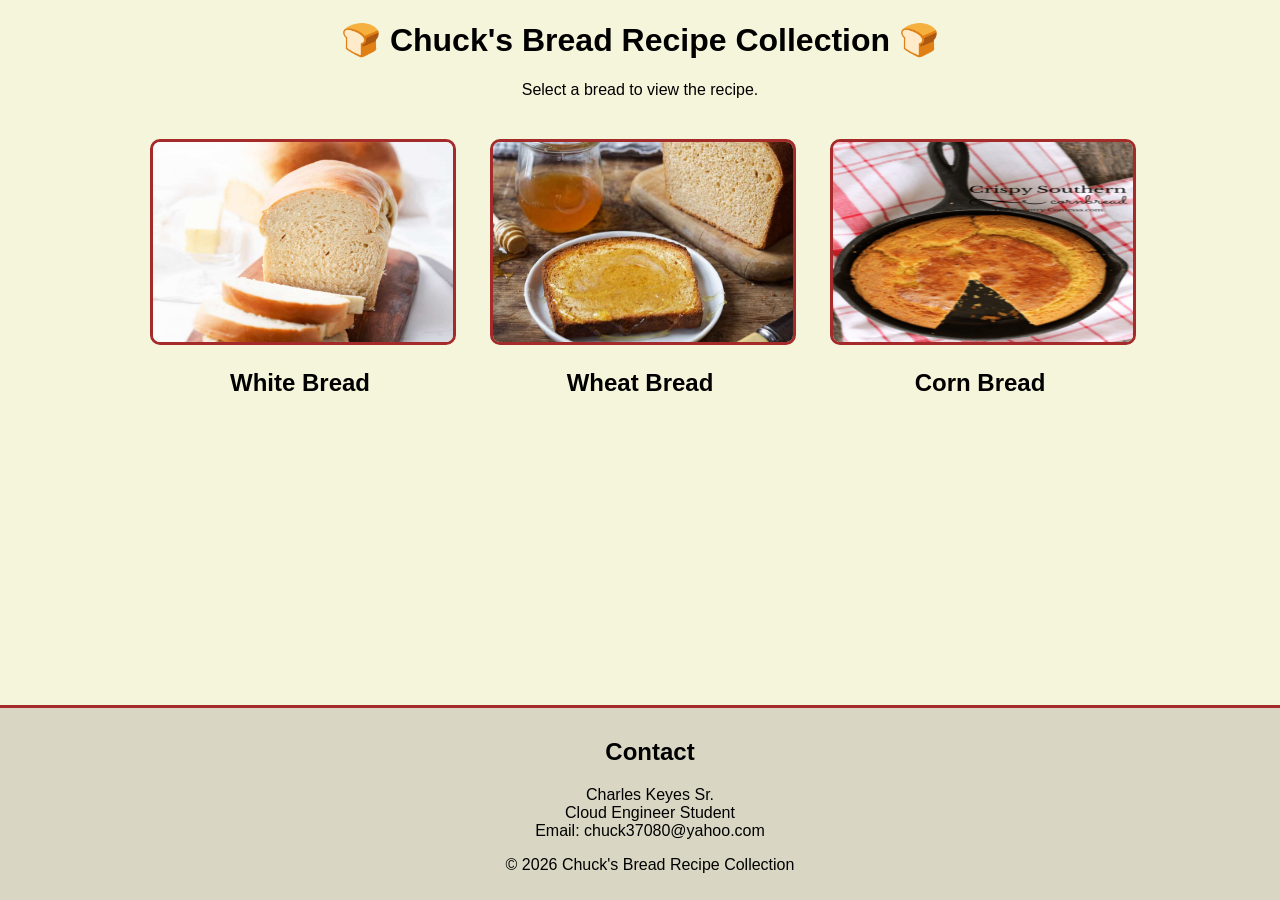
<file: Chuck/Lab2/index.html>
<!DOCTYPE html>
<html>
<head>
<meta charset="UTF-8">
<title>Chuck's Bread Recipes</title>

<link rel="stylesheet" href="css/100-footer.css">

<style>
body {
    font-family: Arial, sans-serif;
    text-align: center;
    background-color: #f5f5dc;
}

.container {
    display: flex;
    justify-content: center;
    gap: 40px;
    margin-top: 40px;
}

.bread {
    width: 300px;
}

.bread img {
    width: 300px;
    height: 200px;
    border-radius: 10px;
    border: 3px solid brown;
}

.bread img:hover {
    transform: scale(1.05);
}

a {
    text-decoration: none;
    color: black;
}
</style>

</head>

<body>

<h1>🍞 Chuck's Bread Recipe Collection 🍞</h1>

<p>Select a bread to view the recipe.</p>

<div class="container">

<div class="bread">
<a href="white-bread/white.html">
<img src="white-bread/white-bread.png" alt="White Bread">
<h2>White Bread</h2>
</a>
</div>

<div class="bread">
<a href="wheat-bread/wheat.html">
<img src="wheat-bread/wheat-bread.png" alt="Wheat Bread">
<h2>Wheat Bread</h2>
</a>
</div>

<div class="bread">
<a href="corn-bread/corn.html">
<img src="corn-bread/corn-bread.png" alt="Corn Bread">
<h2>Corn Bread</h2>
</a>
</div>

<!-- CONTACT / FOOTER -->

<footer>

<h2>Contact</h2>

<p>
Charles Keyes Sr.<br>
Cloud Engineer Student<br>
Email: chuck37080@yahoo.com
</p>

<p>
© 2026 Chuck's Bread Recipe Collection
</p>

</footer>

</div>

</body>
</html>
</file>
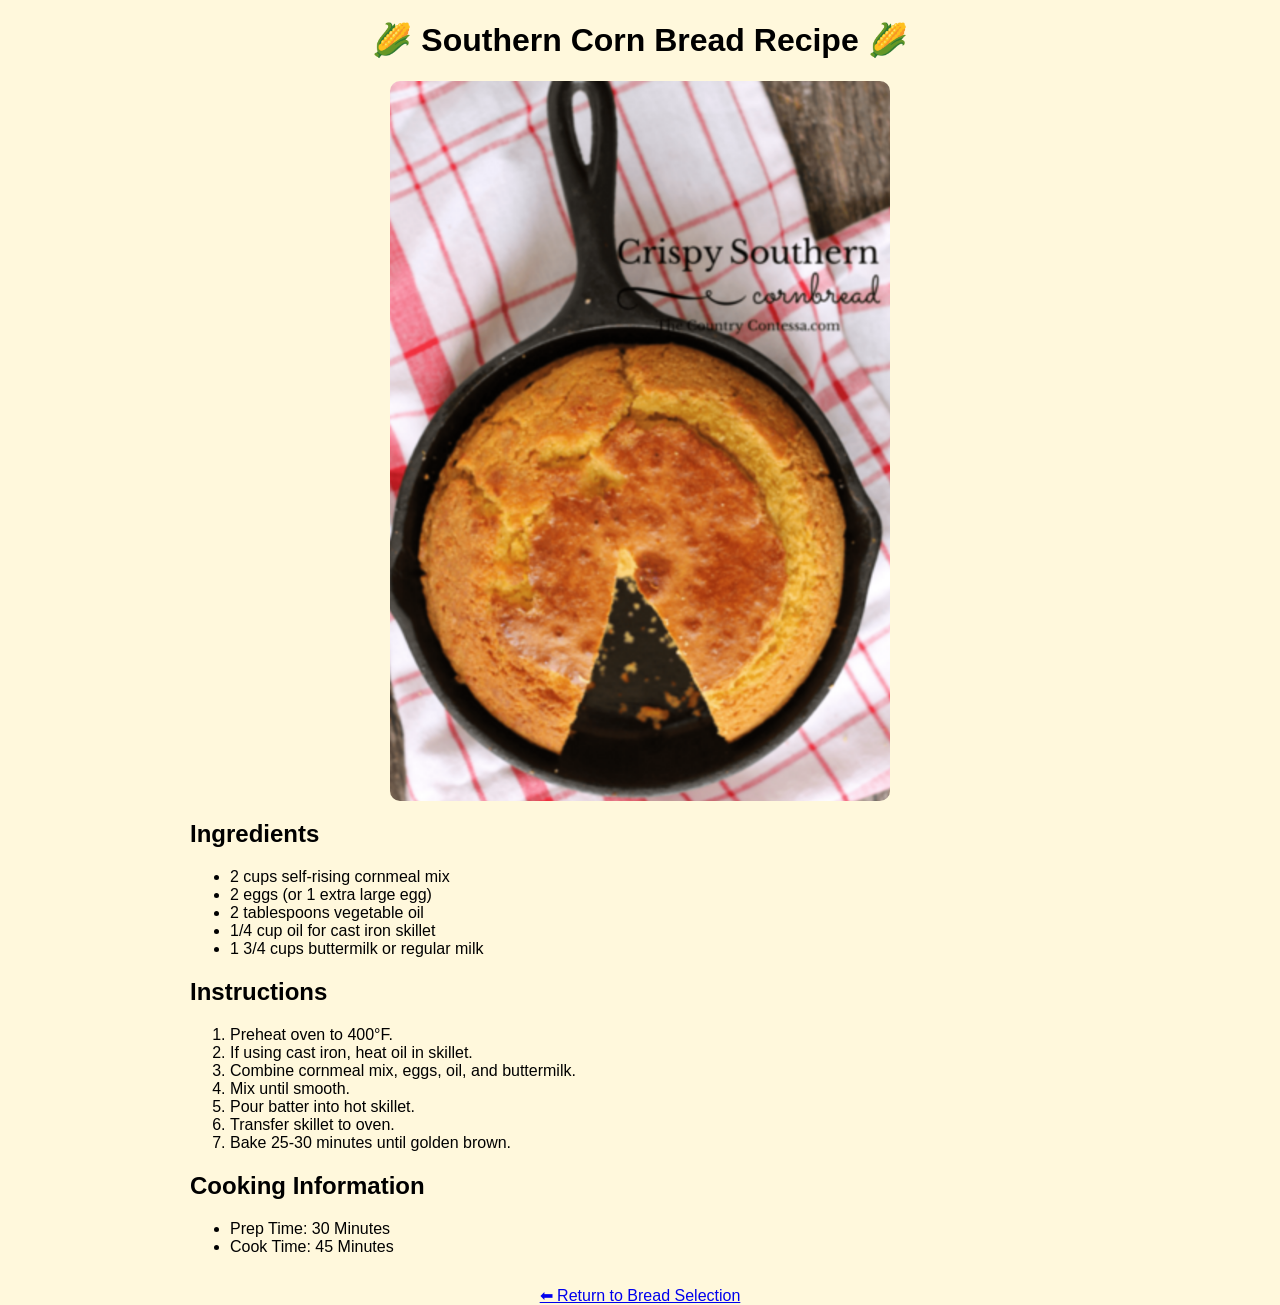
<file: Chuck/Lab2/corn-bread/corn.html>
<!DOCTYPE html>
<html>
<head>
<meta charset="UTF-8">
<title>Corn Bread Recipe</title>

<style>
body {
    font-family: Arial, sans-serif;
    max-width: 900px;
    margin: auto;
    background-color: #fff8dc;
}

h1 {
    text-align: center;
}

img {
    display: block;
    margin: auto;
    width: 500px;
    border-radius: 10px;
}

.home {
    text-align: center;
    margin-top: 30px;
}
</style>

</head>

<body>

<h1>🌽 Southern Corn Bread Recipe 🌽</h1>

<img src="corn-bread.png" alt="Corn Bread">

<h2>Ingredients</h2>

<ul>
<li>2 cups self-rising cornmeal mix</li>
<li>2 eggs (or 1 extra large egg)</li>
<li>2 tablespoons vegetable oil</li>
<li>1/4 cup oil for cast iron skillet</li>
<li>1 3/4 cups buttermilk or regular milk</li>
</ul>

<h2>Instructions</h2>

<ol>
<li>Preheat oven to 400°F.</li>
<li>If using cast iron, heat oil in skillet.</li>
<li>Combine cornmeal mix, eggs, oil, and buttermilk.</li>
<li>Mix until smooth.</li>
<li>Pour batter into hot skillet.</li>
<li>Transfer skillet to oven.</li>
<li>Bake 25-30 minutes until golden brown.</li>
</ol>

<h2>Cooking Information</h2>

<ul>
<li>Prep Time: 30 Minutes</li>
<li>Cook Time: 45 Minutes</li>
</ul>

<div class="home">
<a href="../index.html">⬅ Return to Bread Selection</a>
</div>

</body>
</html>
</file>
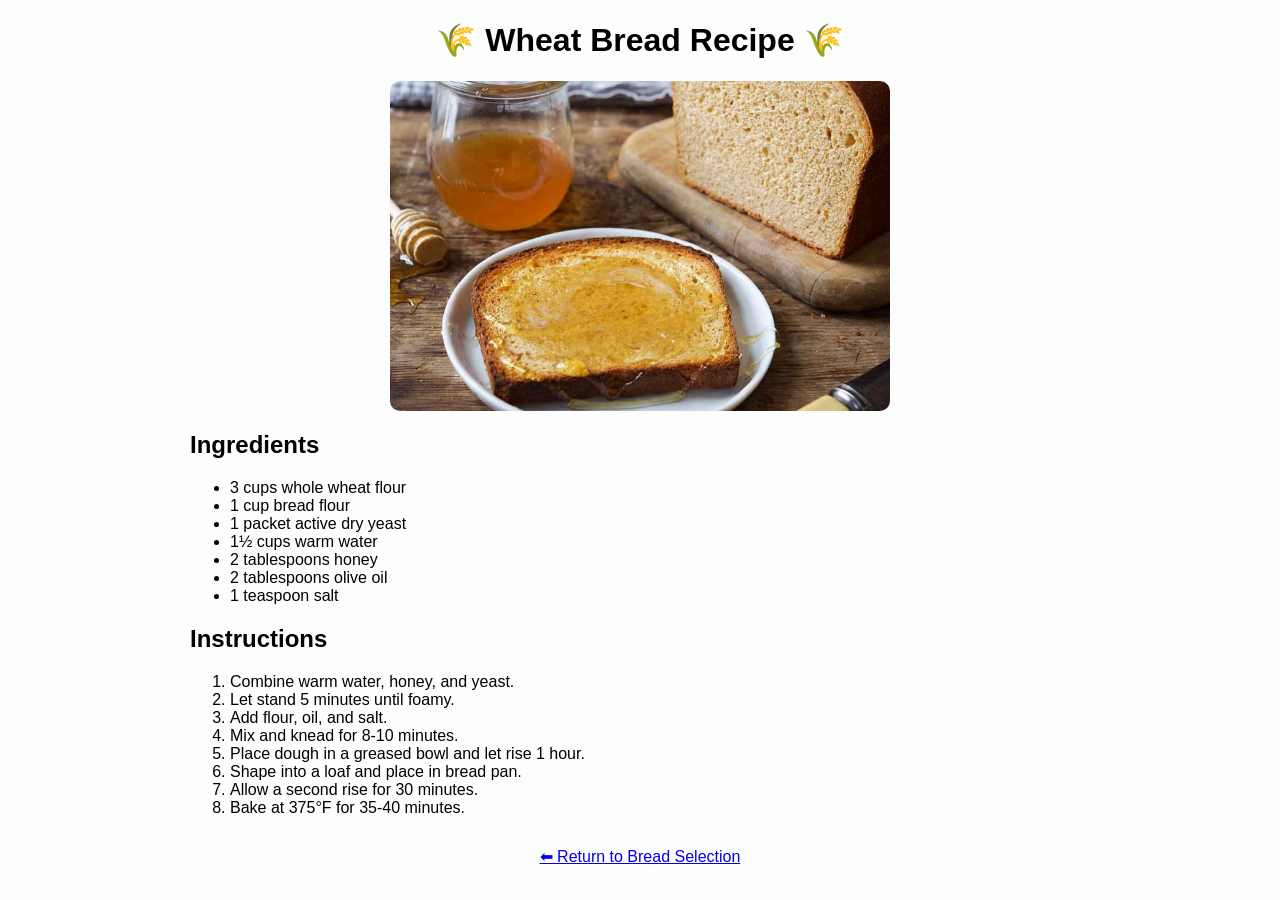
<file: Chuck/Lab2/wheat-bread/wheat.html>
<!DOCTYPE html>
<html>
<head>
<meta charset="UTF-8">
<title>Wheat Bread Recipe</title>

<style>
body {
    font-family: Arial, sans-serif;
    max-width: 900px;
    margin: auto;
    background-color: #fdfdfd;
}

h1 {
    text-align: center;
}

img {
    display: block;
    margin: auto;
    width: 500px;
    border-radius: 10px;
}

.home {
    text-align: center;
    margin-top: 30px;
}
</style>

</head>

<body>

<h1>🌾 Wheat Bread Recipe 🌾</h1>

<img src="wheat-bread.png" alt="Wheat Bread">

<h2>Ingredients</h2>

<ul>
<li>3 cups whole wheat flour</li>
<li>1 cup bread flour</li>
<li>1 packet active dry yeast</li>
<li>1½ cups warm water</li>
<li>2 tablespoons honey</li>
<li>2 tablespoons olive oil</li>
<li>1 teaspoon salt</li>
</ul>

<h2>Instructions</h2>

<ol>
<li>Combine warm water, honey, and yeast.</li>
<li>Let stand 5 minutes until foamy.</li>
<li>Add flour, oil, and salt.</li>
<li>Mix and knead for 8-10 minutes.</li>
<li>Place dough in a greased bowl and let rise 1 hour.</li>
<li>Shape into a loaf and place in bread pan.</li>
<li>Allow a second rise for 30 minutes.</li>
<li>Bake at 375°F for 35-40 minutes.</li>
</ol>

<div class="home">
<a href="../index.html">⬅ Return to Bread Selection</a>
</div>

</body>
</html>
</file>
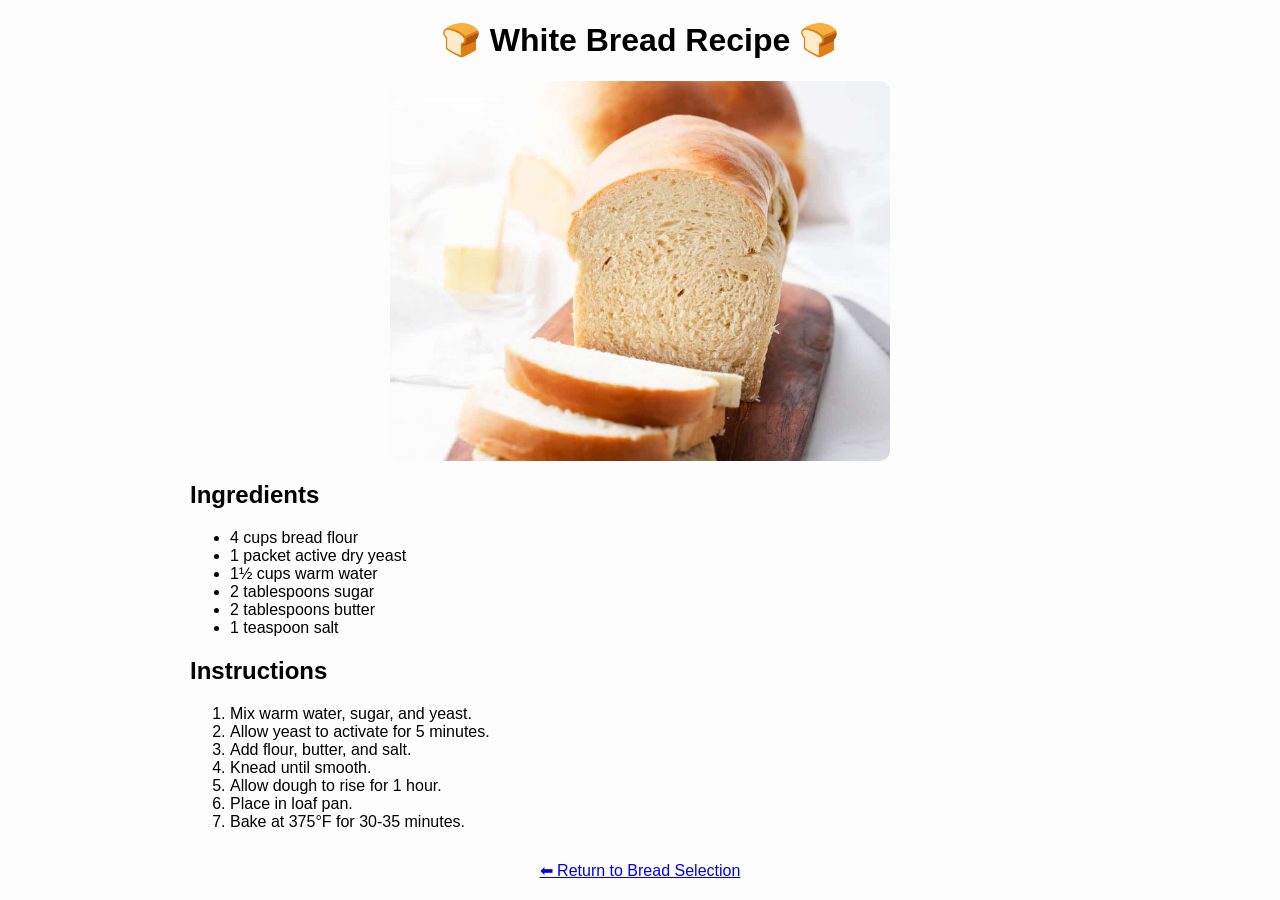
<file: Chuck/Lab2/white-bread/white.html>
<!DOCTYPE html>
<html>
<head>
<meta charset="UTF-8">
<title>White Bread Recipe</title>

<style>
body {
    font-family: Arial, sans-serif;
    max-width: 900px;
    margin: auto;
    background-color: #fdfdfd;
}

h1 {
    text-align: center;
}

img {
    display: block;
    margin: auto;
    width: 500px;
    border-radius: 10px;
}

.home {
    text-align: center;
    margin-top: 30px;
}
</style>

</head>

<body>

<h1>🍞 White Bread Recipe 🍞</h1>

<img src="white-bread.png" alt="White Bread">

<h2>Ingredients</h2>

<ul>
<li>4 cups bread flour</li>
<li>1 packet active dry yeast</li>
<li>1½ cups warm water</li>
<li>2 tablespoons sugar</li>
<li>2 tablespoons butter</li>
<li>1 teaspoon salt</li>
</ul>

<h2>Instructions</h2>

<ol>
<li>Mix warm water, sugar, and yeast.</li>
<li>Allow yeast to activate for 5 minutes.</li>
<li>Add flour, butter, and salt.</li>
<li>Knead until smooth.</li>
<li>Allow dough to rise for 1 hour.</li>
<li>Place in loaf pan.</li>
<li>Bake at 375°F for 30-35 minutes.</li>
</ol>

<div class="home">
<a href="../index.html">⬅ Return to Bread Selection</a>
</div>

</body>
</html>
</file>
<file: Chuck/Lab2/css/100-footer.css>
<style>
body {
    font-family: Arial, sans-serif;
    text-align: center;
    background-color: #f5f5dc;
    margin: 0;
    padding-bottom: 120px;
}

footer {
    position: fixed;
    bottom: 0;
    left: 0;
    width: 100%;
    background-color: #d9d7c3;
    border-top: 3px solid brown;
    padding: 10px;
}
</style>
</file>
